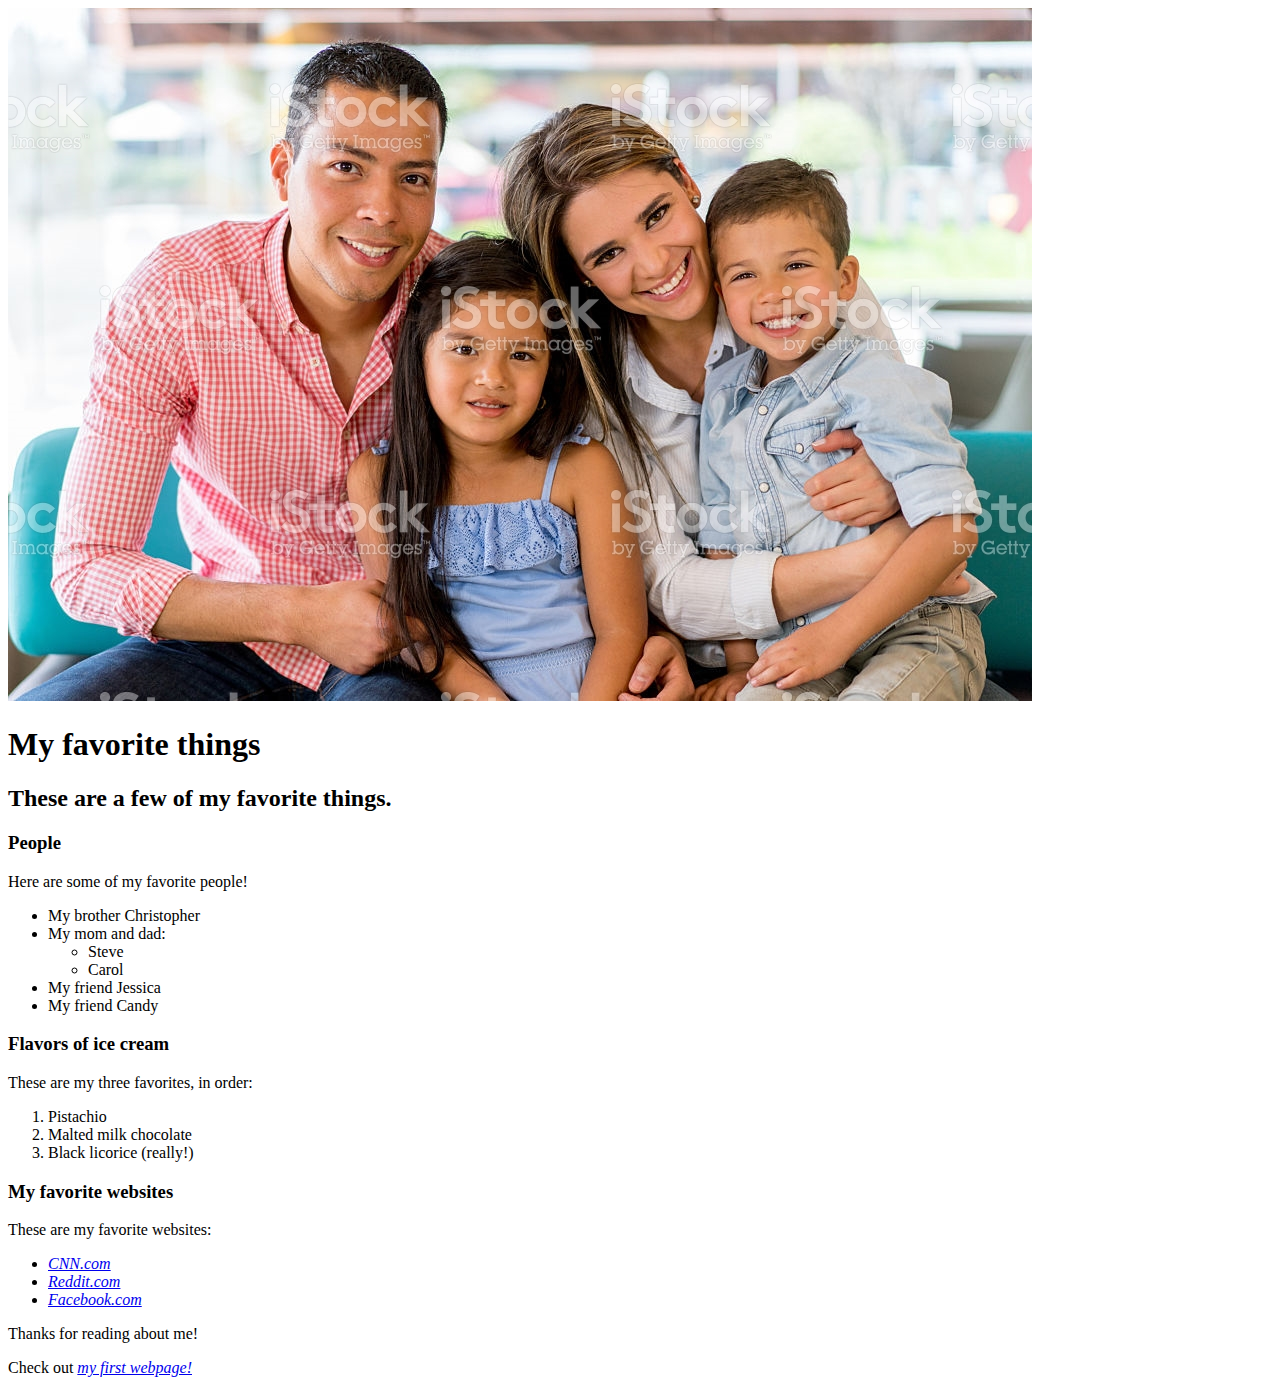
<file: index.html>
<!DOCTYPE html>
<html>
  <head>
    <title>Justin's favorite things</title>
  </head>
  <body>
    <img src="img/Family.jpg" alt="Picture of nice family">
    <h1>My favorite things</h1>
  <h2>These are a few of my favorite things.</h2>

  <h3>People</h3>
  <p>Here are some of my favorite people!</p>
  <ul>
    <li>My brother Christopher</li>
    <li>My mom and dad:
      <ul>
        <li>Steve</li>
        <li>Carol</li>
      </ul>
    </li>
    <li>My friend Jessica</li>
    <li>My friend Candy</li>
  </ul>

  <h3>Flavors of ice cream</h3>
  <p>These are my three favorites, in order:</p>
  <ol>
    <li>Pistachio</li>
    <li>Malted milk chocolate</li>
    <li>Black licorice (really!)</li>
  </ol>

  <h3>My favorite websites</h3>
  <p>These are my favorite websites:</p>
    <ul>
      <li><a href="http://www.cnn.com/"><em>CNN.com</em></a></li>
      <li><a href="http://www.reddit.com/"><em>Reddit.com</em></a></li>
      <li><a href="http://www.facebook.com/"><em>Facebook.com</em></a></li>
    </ul>

    <p>Thanks for reading about me!</p>
  </body>

  <p>Check out <a href="my-first-webpage.html"><em>my first webpage!</em>
</html>
</file>
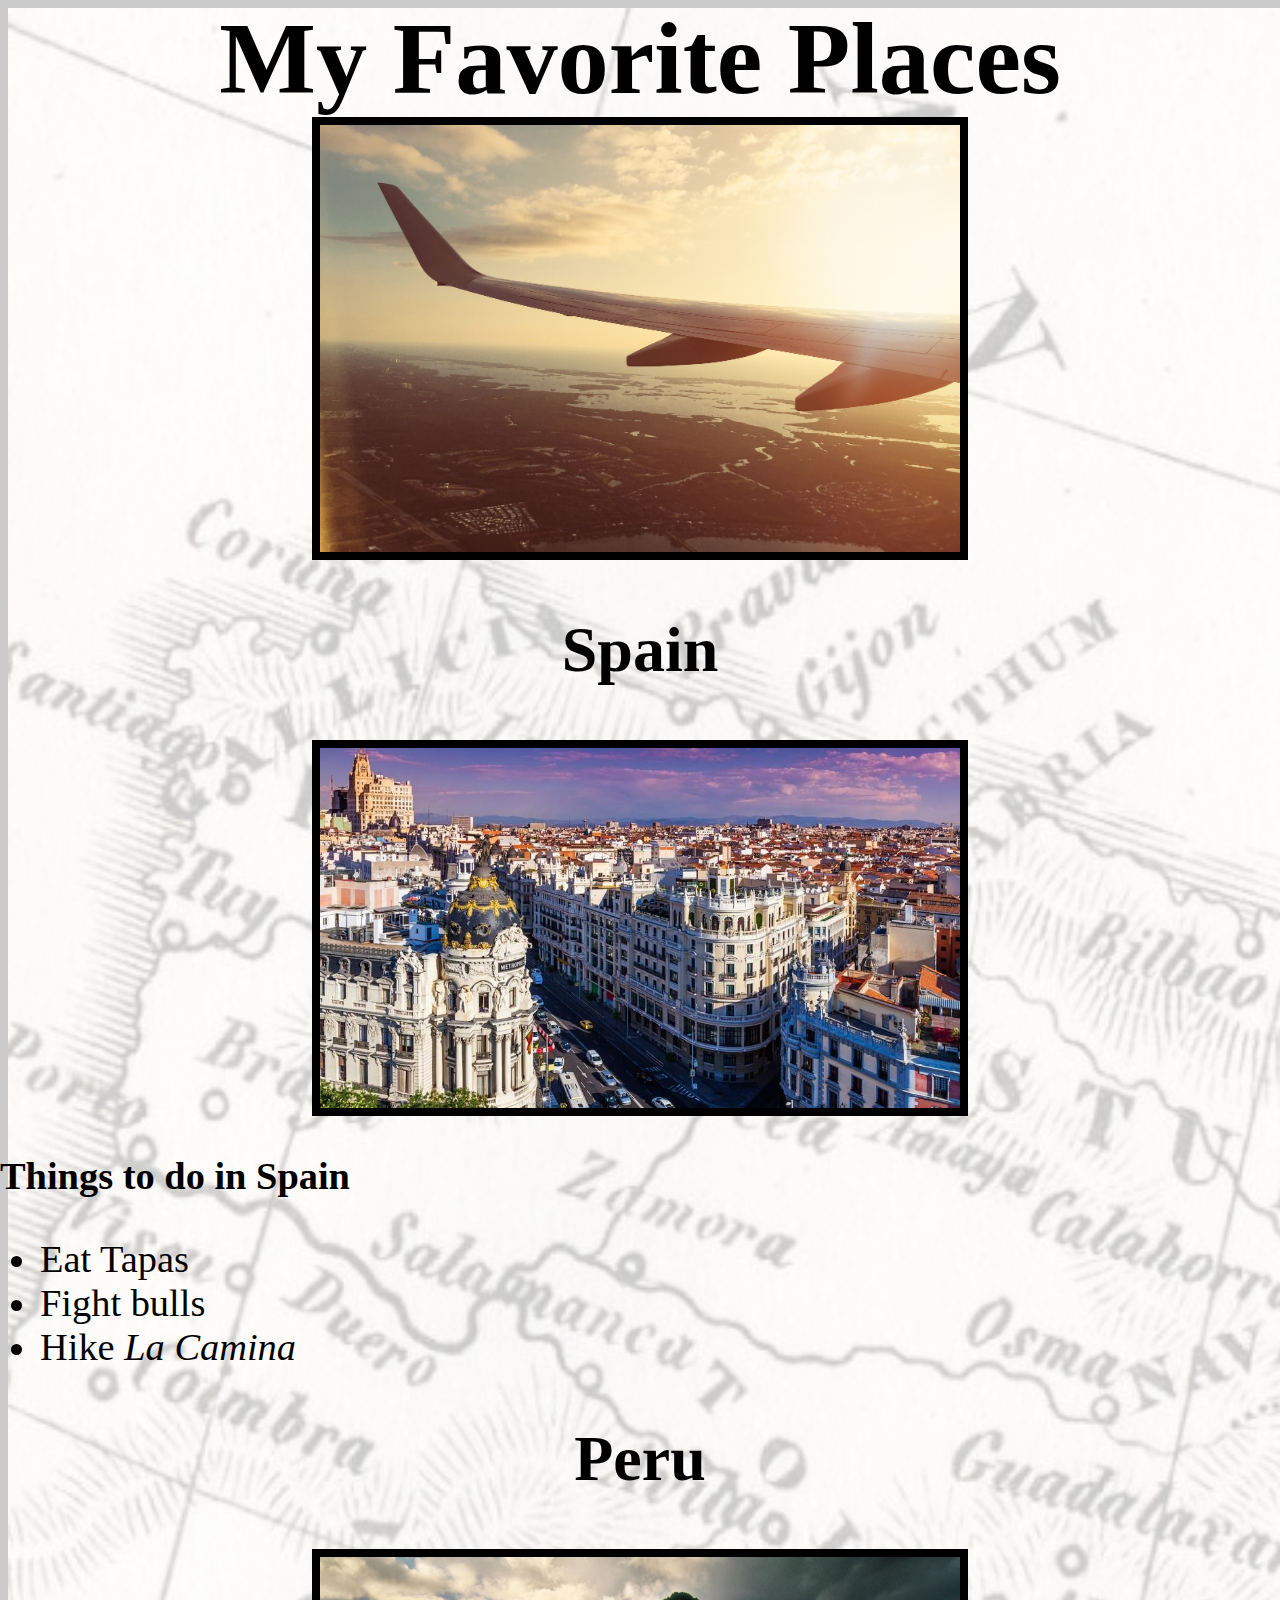
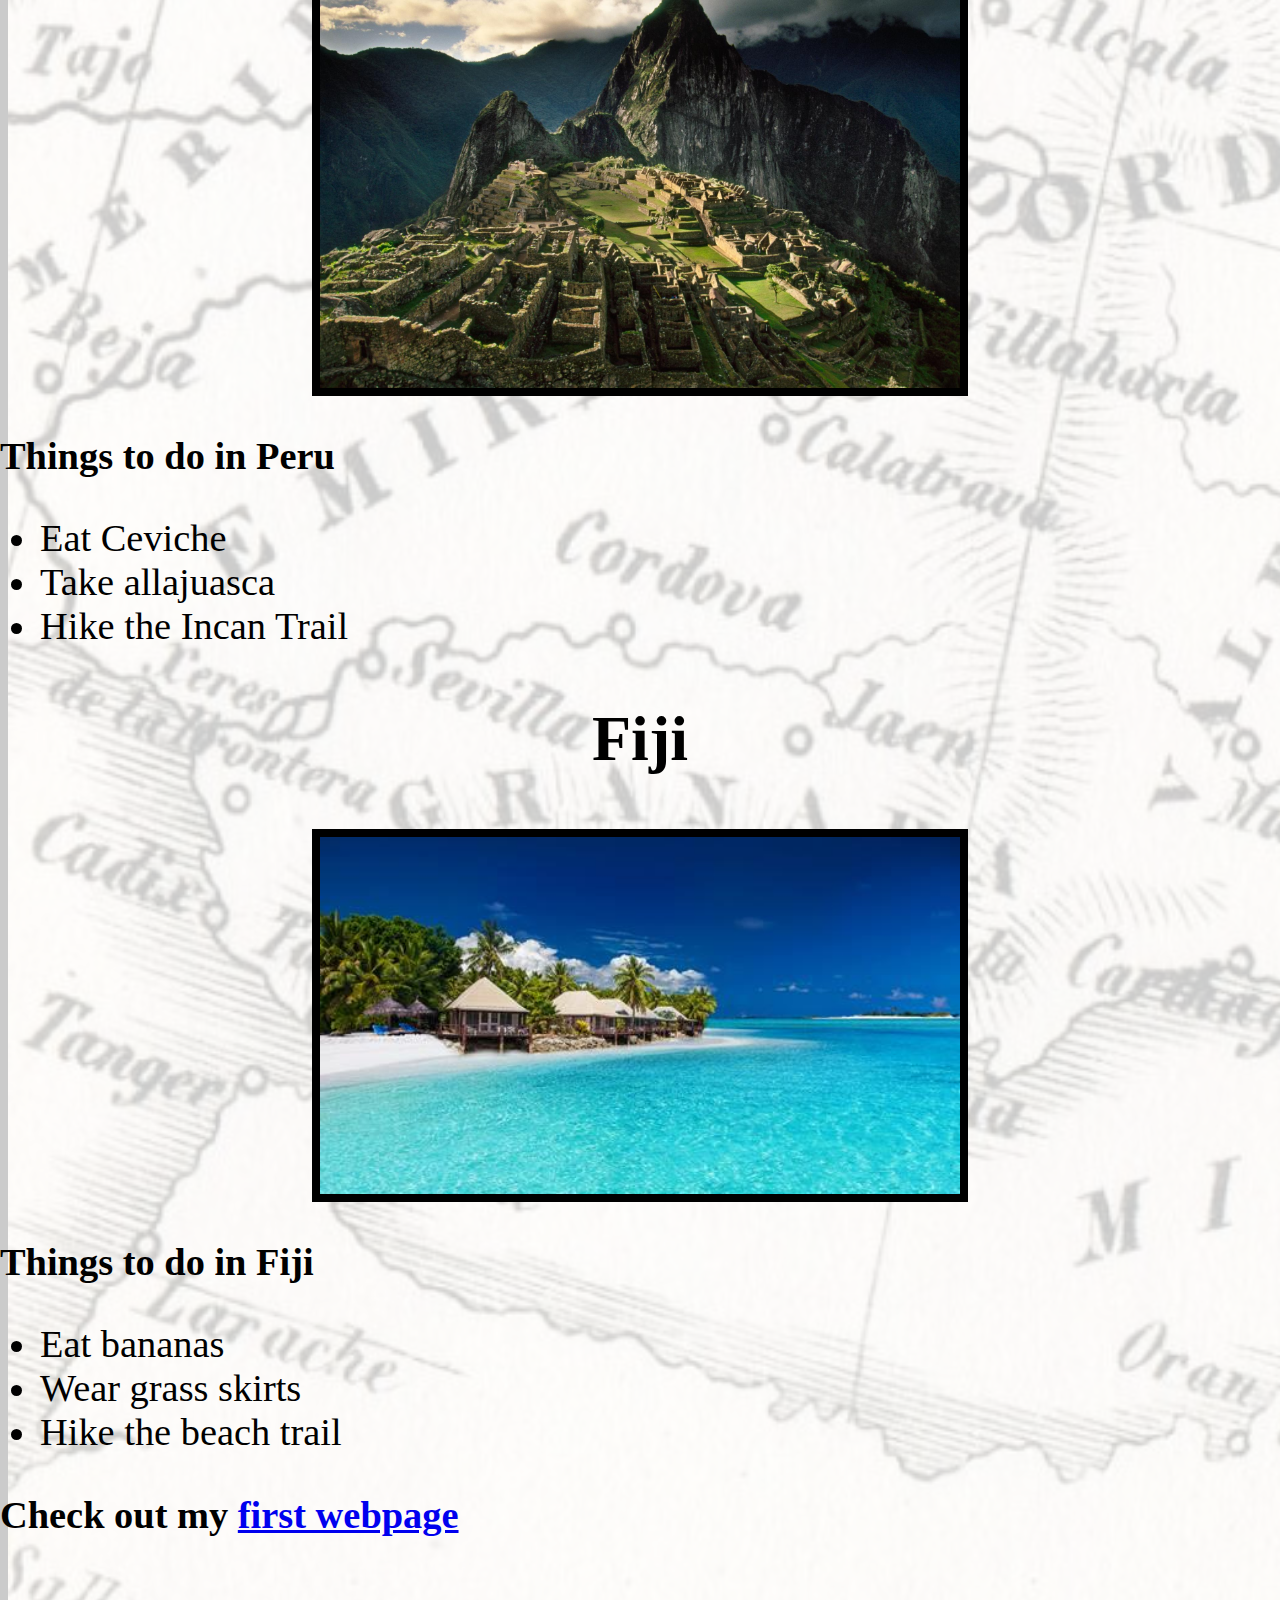
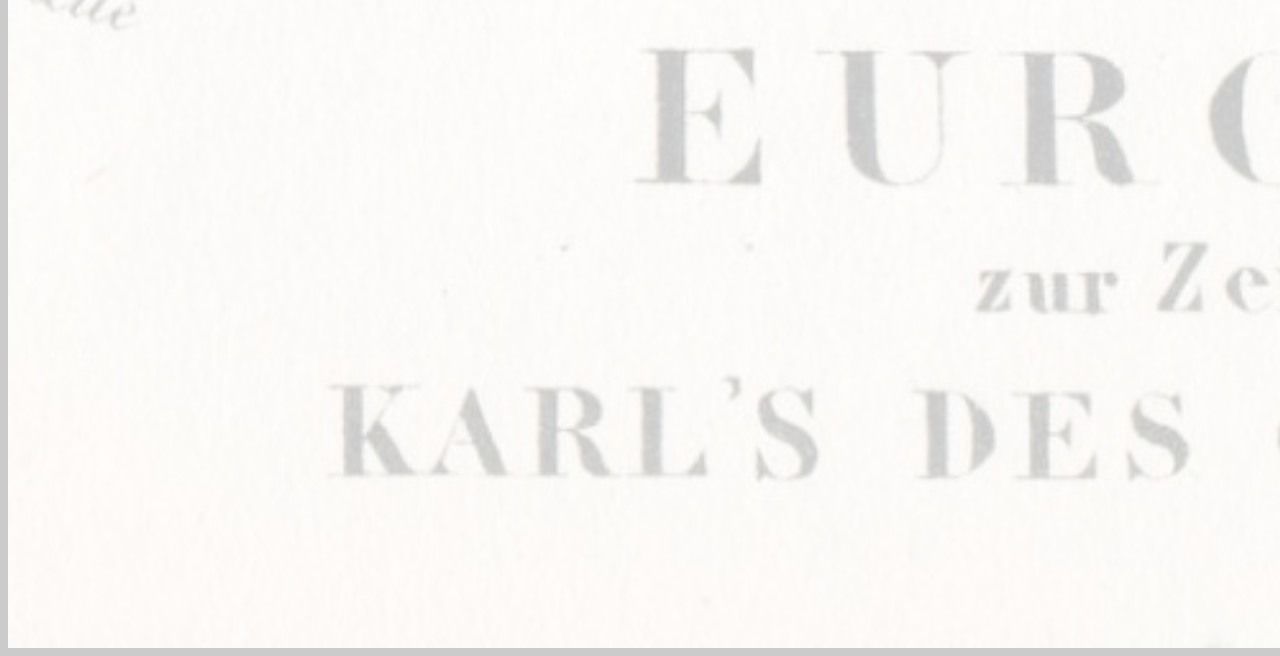
<file: favorite-places.html>
<!DOCTYPE html>
<html>
<img class="bg" src="img/background.jpg" alt="Background image">
  <head>
    <link href="css/favorite-places.css" rel="stylesheet" type="text/css">
    <title>My Favorite Places</title>
  </head>

  <body>


    <h1>My Favorite Places</h1>
    <img src="img/plane.jpeg" alt="Picture of an airplane's wing.">

    <h2><strong>Spain</strong></h2>
    <img src="img/spain.jpg" alt="Beautiful spanish buildings.">
    <p>Things to do in Spain</p>
    <ul>
      <li>Eat Tapas</li>
      <li>Fight bulls</li>
      <li>Hike <em>La Camina</em></li>
    </ul>

    <h2><strong>Peru</strong></h2>
    <img src="img/peru.jpg" alt="Macchu Pichu">
    <p>Things to do in Peru</p>
    <ul>
      <li>Eat Ceviche</li>
      <li>Take allajuasca</li>
      <li>Hike the Incan Trail</li>
    </ul>

    <h2><strong>Fiji</strong></h2>
    <img src="img/fiji.jpg" alt="Stock picture of island and ocean">
    <p>Things to do in Fiji</p>
    <ul>
      <li>Eat bananas</li>
      <li>Wear grass skirts</li>
      <li>Hike the beach trail</li>
    </ul>

    <p>Check out my <a href="my-first-webpage.html"><strong>first webpage</strong></p>
  </body>
</html>
</file>
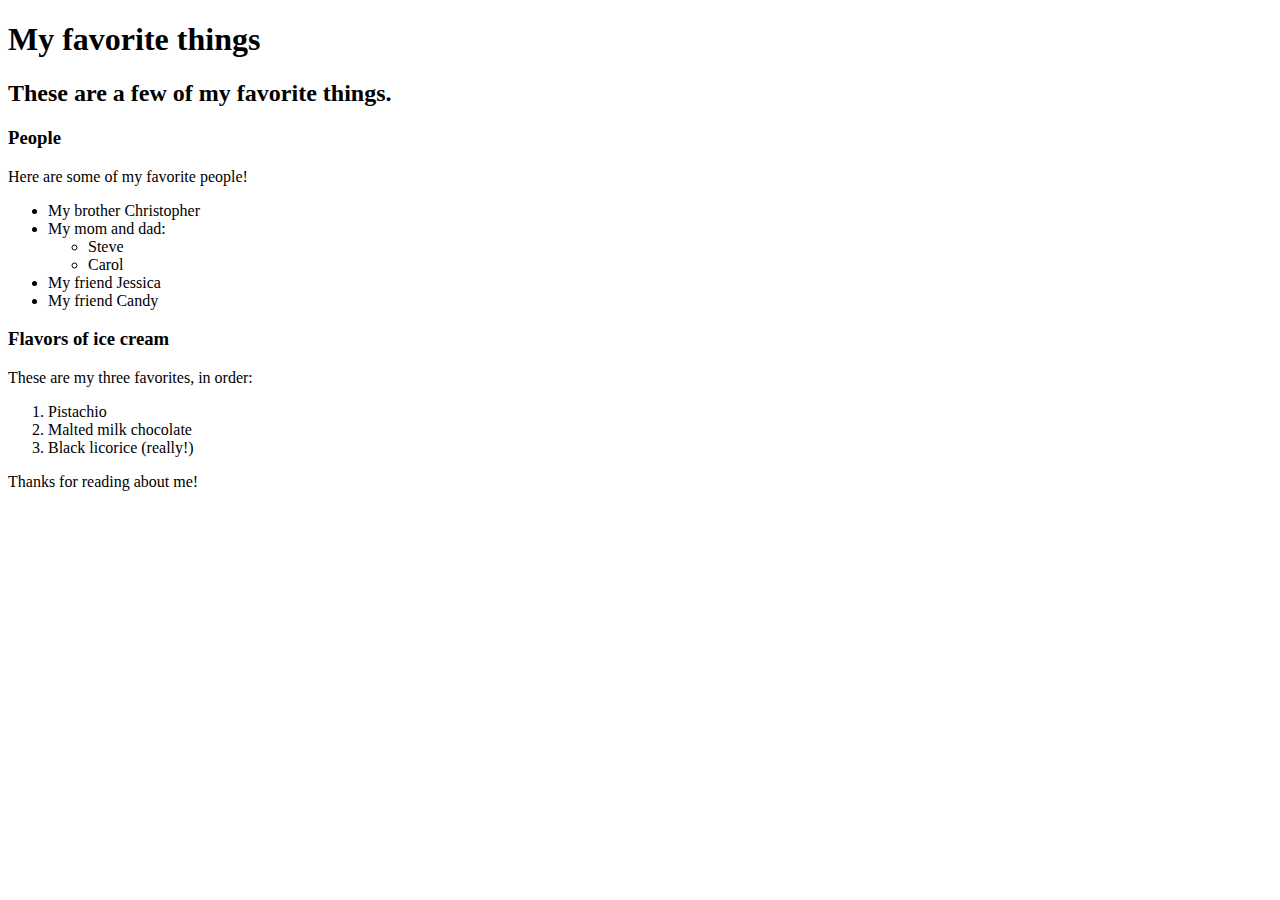
<file: favorite-things.html>
<!DOCTYPE html>
<html>
  <head>
    <title>Justin's favorite things</title>
  </head>
  <body>
    <h1>My favorite things</h1>
  <h2>These are a few of my favorite things.</h2>

  <h3>People</h3>
  <p>Here are some of my favorite people!</p>
  <ul>
    <li>My brother Christopher</li>
    <li>My mom and dad:
      <ul>
        <li>Steve</li>
        <li>Carol</li>
      </ul>
    </li>
    <li>My friend Jessica</li>
    <li>My friend Candy</li>
  </ul>

    <h3>Flavors of ice cream</h3>
    <p>These are my three favorites, in order:</p>
    <ol>
      <li>Pistachio</li>
      <li>Malted milk chocolate</li>
      <li>Black licorice (really!)</li>
    </ol>

    <p>Thanks for reading about me!</p>
  </body>
</html>
</file>
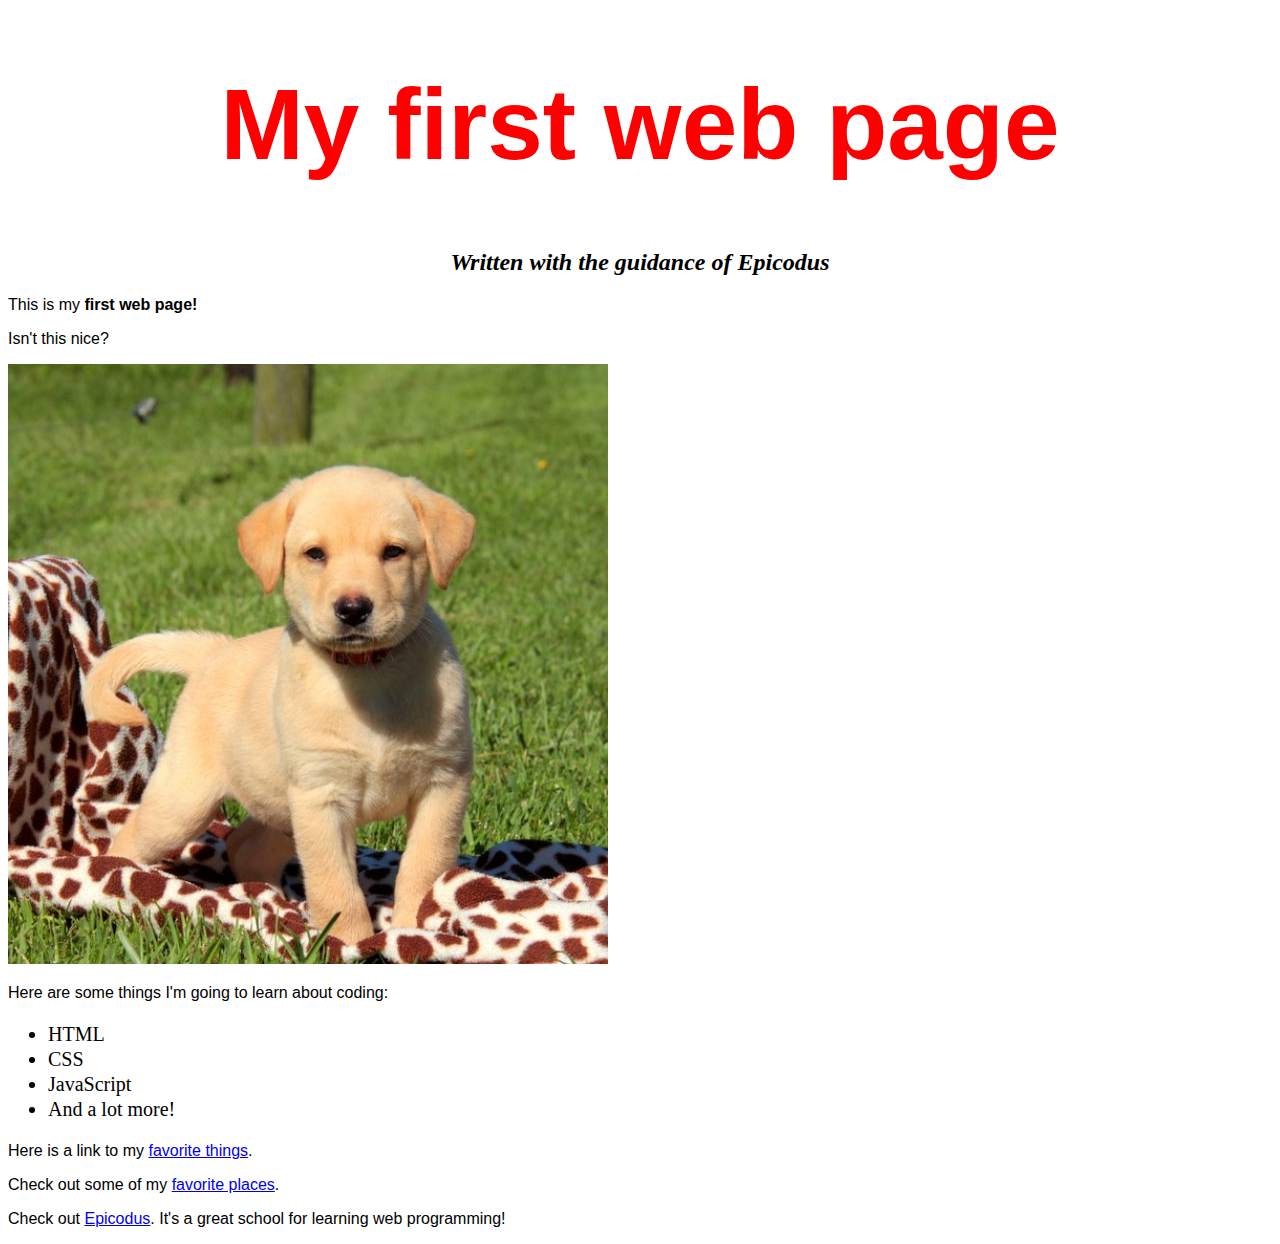
<file: my-first-webpage.html>
<!DOCTYPE html>
<html>
  <head>
    <link href="css/styles.css" rel="stylesheet" type="text/css">
    <title>Web Page #1</title>
  </head>
  <body>
    <h1>My first web page</h1>
    <h2>Written with the guidance of <em>Epicodus</em></h2>

    <p>This is my <strong>first web page!</strong></p>
    <p>Isn't this nice?</p>

    <img src="img/puppy.jpg" alt="cute puppy">

    <p>Here are some things I'm going to learn about coding:</p>
    <ul>
      <li>HTML</li>
      <li>CSS</li>
      <li>JavaScript</li>
      <li>And a lot more!</li>
    </ul>

    <p> Here is a link to my <a href="favorite-things.html"> favorite things</a>.</p>

    <p> Check out some of my <a href="favorite-places.html"> favorite places</a>.</p>
    <p>Check out <a href="http://www.epicodus.com/">Epicodus</a>. It's a great school for learning web programming!</p>
  </body>
</html>
</file>
<file: css/favorite-places.css>
img {
  width: 50%;
  height: auto;
  display: block;
  margin: auto;
  border-style: solid;
  border-width: 8px;

}

h1 {
  text-align: center;
  font-size: 8vw;
  z-index: 1;
  margin: 0;
}

h2 {
  text-align: center;
  font-size: 5vw;
}

p, ul, li {
  font-size: 3vw;

}

p {
  font-weight: bold;
}
.bg {
  position: absolute;
  z-index: -1;
  height: 300vw;
  width: 300vw;
  opacity: 0.2;


}

body {
  margin: 0;
  

}
</file>
<file: css/styles.css>
h1 {
  color: red;
  text-align: center;
  font-weight: bolder;
  font-family: sans-serif;
  font-size: 100px;
}

h2 {
  font-style: italic;
  text-align: center;
}

p {
  font-family: sans-serif;
}

ul {
  font-size: 20px;
  line-height: 25px;
}
</file>
